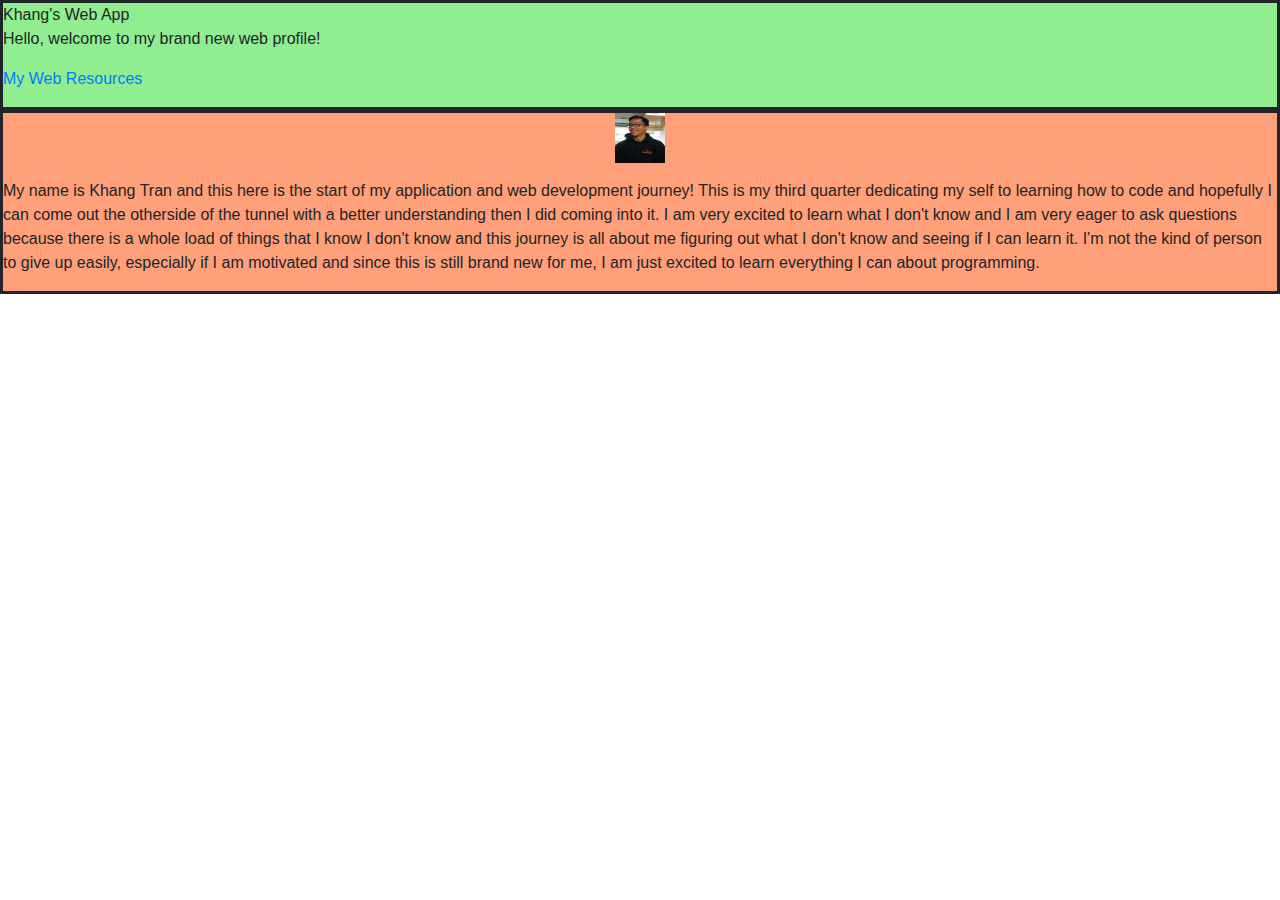
<file: index.html>
<!DOCTYPE html>
<html>
<head>
    <meta charset="utf-8" />
    <meta name="keywords" content="khang, tran, portfolio" />
    <meta name="description" content="Hello, this here is my web portfolio" />
    <meta name="author" content="Khang Tran" />
    <meta name="viewport" content="width=device-width, initial-scale=1" />

    <link rel="stylesheet" type="text/css" href="css/style.css" />
    <link rel="stylesheet" href="https://maxcdn.bootstrapcdn.com/bootstrap/4.0.0/css/bootstrap.min.css" integrity="sha384-Gn5384xqQ1aoWXA+058RXPxPg6fy4IWvTNh0E263XmFcJlSAwiGgFAW/dAiS6JXm" crossorigin="anonymous">
    <script src="https://code.jquery.com/jquery-3.2.1.slim.min.js" integrity="sha384-KJ3o2DKtIkvYIK3UENzmM7KCkRr/rE9/Qpg6aAZGJwFDMVNA/GpGFF93hXpG5KkN" crossorigin="anonymous"></script>
    <script src="https://cdnjs.cloudflare.com/ajax/libs/popper.js/1.12.9/umd/popper.min.js" integrity="sha384-ApNbgh9B+Y1QKtv3Rn7W3mgPxhU9K/ScQsAP7hUibX39j7fakFPskvXusvfa0b4Q" crossorigin="anonymous"></script>
    <script src="https://maxcdn.bootstrapcdn.com/bootstrap/4.0.0/js/bootstrap.min.js" integrity="sha384-JZR6Spejh4U02d8jOt6vLEHfe/JQGiRRSQQxSfFWpi1MquVdAyjUar5+76PVCmYl" crossorigin="anonymous"></script>

    <title>Khang Tran</title>

</head>

<body>
    <div class="container-fluid1">
        <hi>Khang's Web App</hi>
        <p>Hello, welcome to my brand new web profile!</p>
        <p><a href="html/WebResources.html">My Web Resources</a></p>
    </div>

    <div class="container-fluid2">
        <p><img src="img/Selfie.jpg" height="50px" width="50px" class="photo"></p>
        <p>My name is Khang Tran and this here is the start of my application and web development journey! 
        This is my third quarter dedicating my self to learning how to code and hopefully I can come out the 
        otherside of the tunnel with a better understanding then I did coming into it. I am very excited to 
        learn what I don't know and I am very eager to ask questions because there is a whole load of things
        that I know I don't know and this journey is all about me figuring out what I don't know and seeing if I can learn it.
        I'm not the kind of person to give up easily, especially if I am motivated and since this is still brand new for me,
        I am just excited to learn everything I can about programming.</p>
    </div>
</body>

</html>
</file>
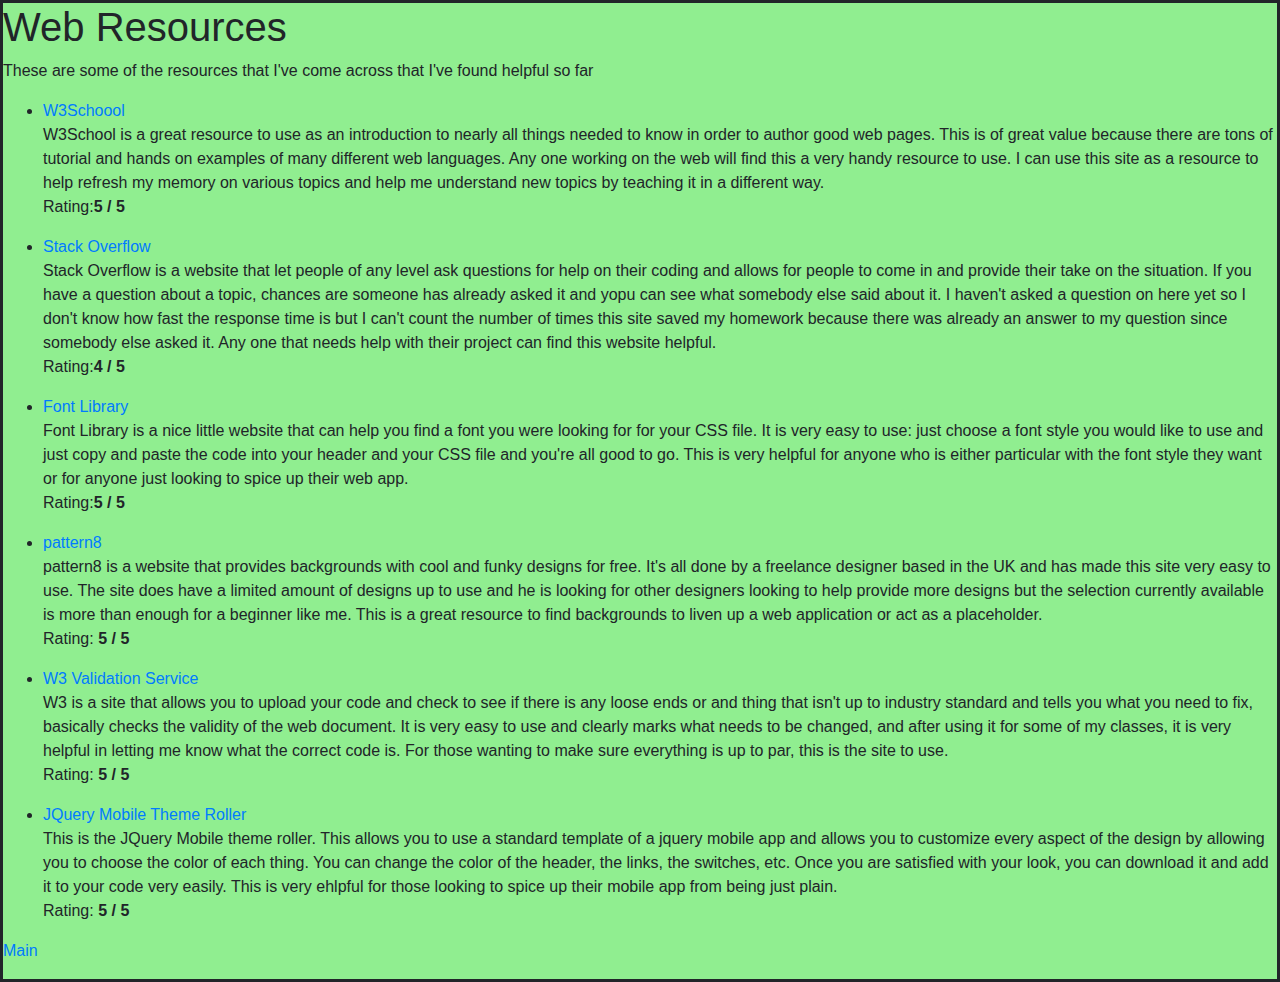
<file: html/WebResources.html>
<!DOCTYPE html>
<html>
<head>
    <meta charset="utf-8" />
    <meta name="keywords" content="khang, tran, portfolio" />
    <meta name="description" content="Hello, this here is my web portfolio" />
    <meta name="author" content="Khang Tran" />
    <meta name="viewport" content="width=device-width, initial-scale=1" />

    <link rel="stylesheet" type="text/css" href="../css/style.css" />
    <link rel="stylesheet" href="https://maxcdn.bootstrapcdn.com/bootstrap/4.0.0/css/bootstrap.min.css" integrity="sha384-Gn5384xqQ1aoWXA+058RXPxPg6fy4IWvTNh0E263XmFcJlSAwiGgFAW/dAiS6JXm" crossorigin="anonymous">
    <script src="https://code.jquery.com/jquery-3.2.1.slim.min.js" integrity="sha384-KJ3o2DKtIkvYIK3UENzmM7KCkRr/rE9/Qpg6aAZGJwFDMVNA/GpGFF93hXpG5KkN" crossorigin="anonymous"></script>
    <script src="https://cdnjs.cloudflare.com/ajax/libs/popper.js/1.12.9/umd/popper.min.js" integrity="sha384-ApNbgh9B+Y1QKtv3Rn7W3mgPxhU9K/ScQsAP7hUibX39j7fakFPskvXusvfa0b4Q" crossorigin="anonymous"></script>
    <script src="https://maxcdn.bootstrapcdn.com/bootstrap/4.0.0/js/bootstrap.min.js" integrity="sha384-JZR6Spejh4U02d8jOt6vLEHfe/JQGiRRSQQxSfFWpi1MquVdAyjUar5+76PVCmYl" crossorigin="anonymous"></script>

    <title>Web Resources</title>

</head>

<body>
    <div class="container-fluid1">
        <h1>Web Resources</h1>
        <p>These are some of the resources that I've come across that I've found helpful so far</p>
        <ul>
            <li><p><a href="http://w3schools.com">W3Schoool</a><br />
            W3School is a great resource to use as an introduction to nearly
            all things needed to know in order to author good web pages.
            This is of great value because there are tons of tutorial and hands on 
            examples of many different web languages. Any one working on the web
            will find this a very handy resource to use. I can use this site as a 
            resource to help refresh my memory on various topics and help me understand 
            new topics by teaching it in a different way.<br />
            Rating:<strong>5 / 5</strong></p></li>
            <li><p><a href="https://stackoverflow.com/">Stack Overflow</a><br />
            Stack Overflow is a website that let people of any level ask questions for help on their coding and allows for people to 
            come in and provide their take on the situation. If you have a question about a topic, 
            chances are someone has already asked it and yopu can see what somebody else said about it.
            I haven't asked a question on here yet so I don't know how fast the response time is but I can't count the 
            number of times this site saved my homework because there was already an answer to my question since somebody else asked it.
            Any one that needs help with their project can find this website helpful.<br />
            Rating:<strong>4 / 5</strong></p></li>
            <li><p><a href="https://fontlibrary.org/">Font Library</a><br />
            Font Library is a nice little website that can help you find a font you were looking for for 
            your CSS file. It is very easy to use: just choose a font style you would like to use and just 
            copy and paste the code into your header and your CSS file and you're all good to go.
            This is very helpful for anyone who is either particular with the font style they want or
            for anyone just looking to spice up their web app.<br />
            Rating:<strong>5 / 5</strong></p></li>
            <li><p><a href="https://pattern8.com/">pattern8</a><br />
            pattern8 is a website that provides backgrounds with cool and funky designs for free. It's all done by a 
            freelance designer based in the UK and has made this site very easy to use. The site does have a 
            limited amount of designs up to use and he is looking for other designers looking to help provide 
            more designs but the selection currently available is more than enough for a beginner like me.
            This is a great resource to find backgrounds to liven up a web application or act as a placeholder.<br />
            Rating: <strong>5 / 5</strong></p></li>
            <li><p><a href="https://validator.w3.org/">W3 Validation Service</a><br />
            W3 is a site that allows you to upload your code and check to see if there is any loose ends
            or and thing that isn't up to industry standard and tells you what you need to fix, basically checks 
            the validity of the web document. It is very easy to use and clearly marks what needs to be changed, and after 
            using it for some of my classes, it is very helpful in letting me know what the correct code is.
            For those wanting to make sure everything is up to par, this is the site to use.<br />
            Rating: <strong>5 / 5</strong></p></li>
            <li><p><a href="https://themeroller.jquerymobile.com/">JQuery Mobile Theme Roller</a><br />
            This is the JQuery Mobile theme roller. This allows you to use a standard template of a jquery mobile app and 
            allows you to customize every aspect of the design by allowing you to choose the color of each thing.
            You can change the color of the header, the links, the switches, etc. Once you are satisfied with your look,
            you can download it and add it to your code very easily. This is very ehlpful for those looking to spice up their 
            mobile app from being just plain.<br />
            Rating: <strong>5 / 5</strong></p></li>
        </ul>
        
        <p><a href="../index.html">Main</a></p>

    </div>

    
</body>

</html>
</file>
<file: css/style.css>
.photo{
    display: block;
    margin-left: auto;
    margin-right: auto;
}

div {
    border:solid;
}

.container-fluid1{
    background-color: lightgreen;
}

.container-fluid2{
    background-color: lightsalmon;
}

p{
    font-family: sans-serif;
}

title{
    font-family: sans-serif;
}

body{
    background-color: lightslategray;
}
</file>
